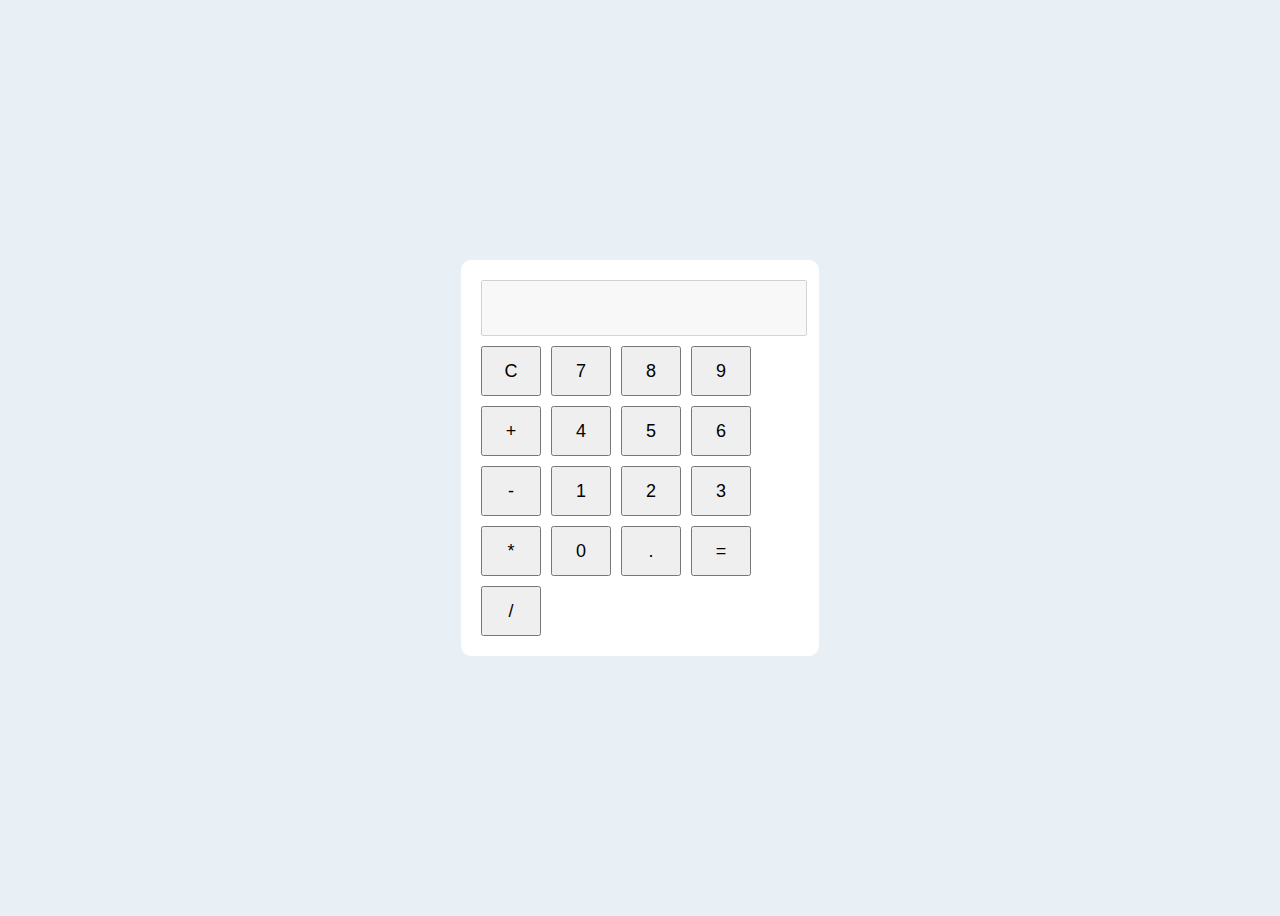
<file: Task3_Calculator/index.html>
<!DOCTYPE html>
<html lang="en">
<head>
  <meta charset="UTF-8" />
  <title>Simple Calculator</title>
  <link rel="stylesheet" href="style.css" />
</head>
<body>
  <div class="calculator">
    <input type="text" id="display" disabled />
    <div class="buttons">
      <button onclick="clearDisplay()">C</button>
      <button onclick="append('7')">7</button>
      <button onclick="append('8')">8</button>
      <button onclick="append('9')">9</button>
      <button onclick="append('+')">+</button>
      <button onclick="append('4')">4</button>
      <button onclick="append('5')">5</button>
      <button onclick="append('6')">6</button>
      <button onclick="append('-')">-</button>
      <button onclick="append('1')">1</button>
      <button onclick="append('2')">2</button>
      <button onclick="append('3')">3</button>
      <button onclick="append('*')">*</button>
      <button onclick="append('0')">0</button>
      <button onclick="append('.')">.</button>
      <button onclick="calculate()">=</button>
      <button onclick="append('/')">/</button>
    </div>
  </div>

  <script src="script.js"></script>
</body>
</html>
</file>
<file: Task3_Calculator/style.css>
body {
  background: #e9f0f5;
  display: flex;
  justify-content: center;
  align-items: center;
  height: 100vh;
  font-family: monospace;
}

.calculator {
  background: white;
  padding: 20px;
  border-radius: 10px;
}

#display {
  width: 100%;
  height: 50px;
  font-size: 24px;
  margin-bottom: 10px;
}

.buttons {
  display: grid;
  grid-template-columns: repeat(4, 60px);
  gap: 10px;
}

button {
  height: 50px;
  font-size: 18px;
  cursor: pointer;
}
</file>
